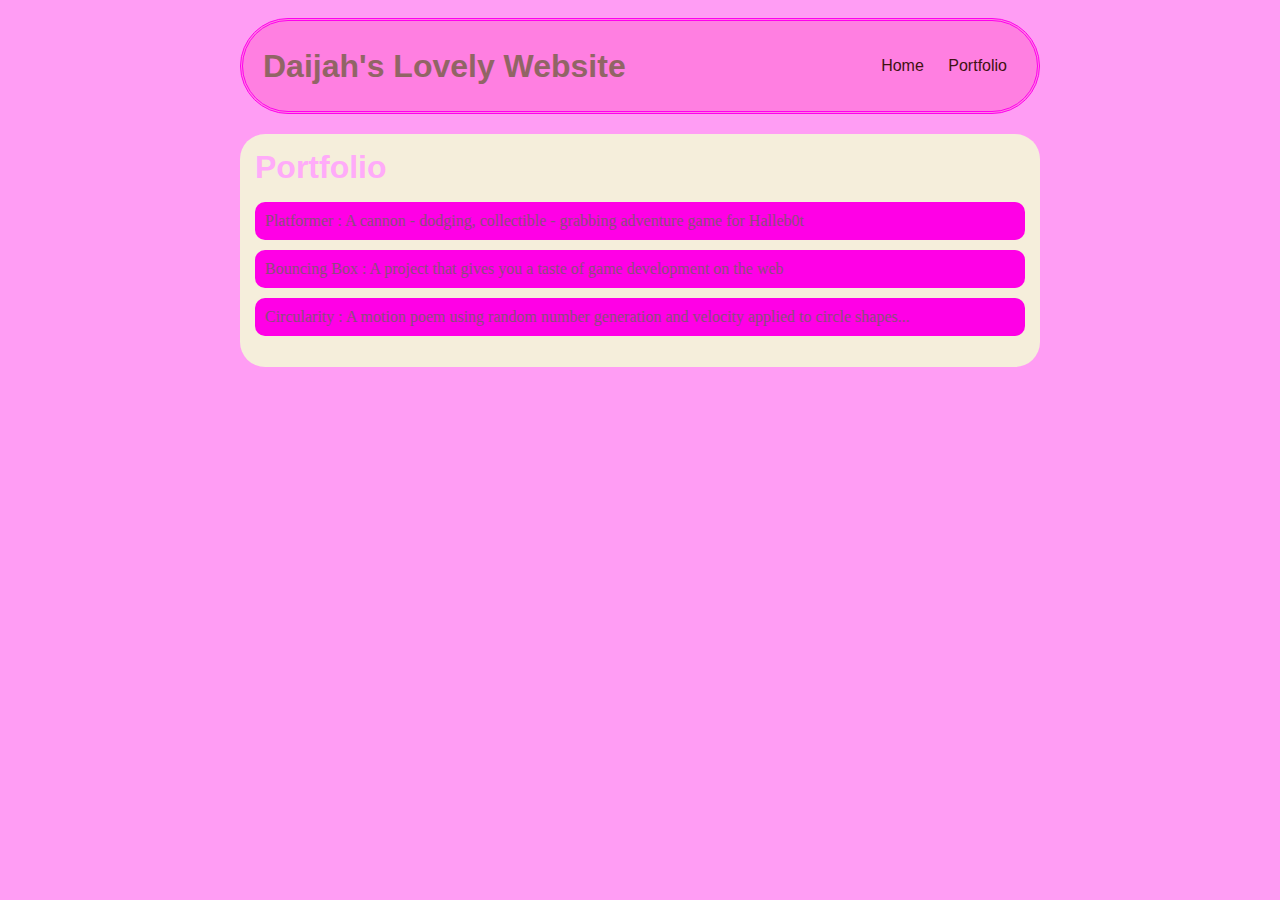
<file: portfolio.html>
<!DOCTYPE HTML>
<html>
    <head>
        <title>Daijah's Lovely Website</title>
        <link rel ="stylesheet" href="style.css">
    </head>

    <body>
      <div id="all-contents">
        <nav>
            <h1>Daijah's Lovely Website</h1>
            <ul id="nav-ul">
                <li class="nav-li">
                    <a class="nav-a" href="index.html">Home</a>
                </li>
                <li class="nav-li">
                    <a class="nav-a" href="portfolio.html">Portfolio</a>
                </li>
            </ul>
        </nav>
        <main>
            <div class="content">
                <h1>Portfolio</h1>
                <ul id="portfolio">
                    <li><a href="projects/platformer/">Platformer : A cannon - dodging, collectible - grabbing adventure game for Halleb0t</a></li>
                    <li><a href="projects/bouncing-box/">Bouncing Box : A project that gives you a taste of game development on the web </a></li>
                    <li><a href="projects/circularity/">Circularity : A motion poem using random number generation and velocity applied to circle shapes...</a></li>
                </ul>
            </div>
        </main>
      </div>
    </body>
</html>
</file>
<file: style.css>
body {
    background: rgb(255, 157, 244);
    color: rgb(255, 0, 238);
    padding: 10px;
    font-family: arial;
}
#all-contents {
    max-width: 800px;
    margin: auto;
}

/* navigation menu */
nav {
    background: rgb(255, 127, 225);
    border-style: double;
    border-radius: 800px;
    margin: 0 auto;
    margin-bottom: 20px;
    display: flex;
    padding: 20px;
}
h1 {
    display: flex;
    align-items: center;
    color: rgb(145, 101, 101);
    flex: 1;
    margin: 0;
}
#nav-ul {
    list-style-image: none;
}
.nav-li {
    display: inline-block;
    padding: 0 10px;
}
a {
    text-decoration: none;
    color: #3f1212;
}

/* main container area beneath menu */
main {
    background: rgb(245, 238, 219);
    display: flex;
    border-radius: 25px
}
.sidebar {
    margin-right: 25px;
    padding: 10px;
}
.sidebar-img {
    width: 200px;
}
.content {
    flex: 1;
    padding: 15px;
}

/* portfolio styles */
#interests {
    border: 4px rgb(120, 43, 107) ridge;
    padding: 8px;
}
h2, h3 {
    margin: 0px;
}
         /* portfolio styles */
         .content h1 {
            color: rgb(255, 171, 249);
        }

        #portfolio {
            list-style-type: none;
            padding-left: 0;
        }

        #portfolio li {
            background: #ff00e6;
            padding: 10px;
            border-radius: 10px;
            margin-bottom: 10px;
        }

        #portfolio li:hover {
            background: #ffa6ed;
        }

        #portfolio a {
            text-decoration: none;
            font-family: cursive;
            color: #874f78;
        }
</file>
